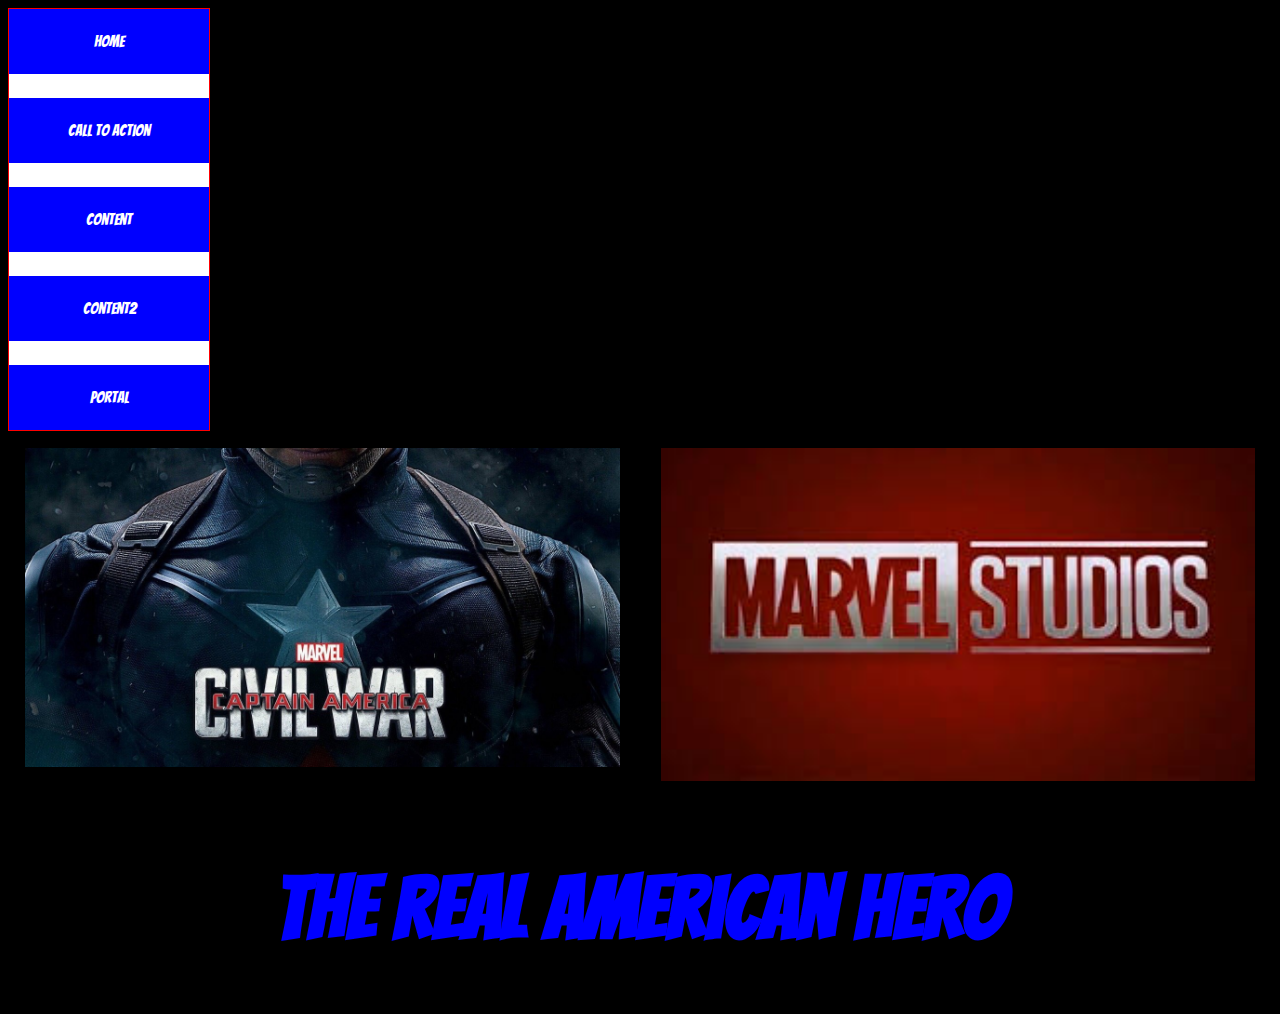
<file: index.html>
<!DOCTYPE html>
<html>
	<head>
		<link href="stylesheet.css" type="text/css" rel="stylesheet">
	</head>
		<body background="https://d2v9y0dukr6mq2.cloudfront.net/video/thumbnail/yI9FRzo/vertical-pan-of-red-lentils-on-white-background-2-this-video-was-shoot-using-custom-light-set-up-with-additional-custom-build-underneath-light-system-to-eliminate-shadows_nkcfxbgmx__F0000.png">
	 
	<ul>
  <li><a href="index.html">Home</a></li>
  <li><a href="calltoaction.html">Call to Action</a></li>
  <li><a href="content.html">Content</a></li>
  <li><a href="content.html">Content2</a></li>
  <li><a href="http://ethanbarragan.github.io/project4">Portal</a></li>
</ul>
    <div class="grid">
		<div class="grid-item-a"><img src="images1/america.jpg" width="100%"></div>
		<div class="grid-item-b"><img src="images1/marvel.jpg" width="100%"></div>
		
	</div>

<center> <h1>The Real American Hero</h1></center>

	 </body>
	</html>
</file>
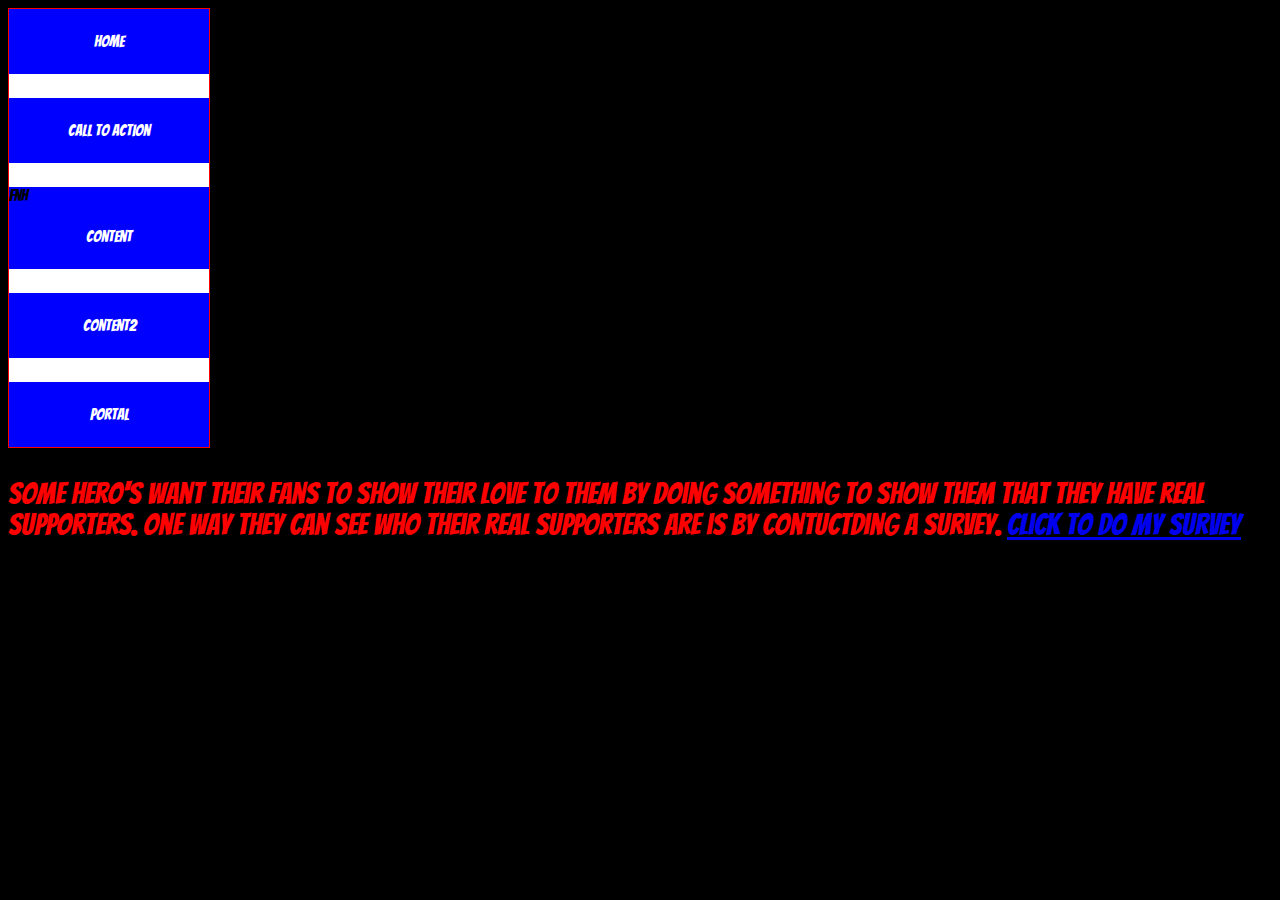
<file: calltoaction.html>
<!DOCTYPE html>
<html>
		<body background="https://png.pngtree.com/thumb_back/fw800/back_pic/00/06/36/6856299993ea2f8.jpg">
	<head>
		<link href="stylesheet.css" type="text/css" rel="stylesheet">
	</head>
	<body>
<ul>
	  <li><a href="index.html">Home</a></li>
  <li><a href="calltoaction.html">Call To Action</a></li>fnh
  <li><a href="content.html">Content</a></li>
  <li><a href="content2.html">Content2</a></li>
   <li><a href="http://ethanbarragan.github.io/project4">Portal</a></li>
</ul>
<p>Some hero's want their fans to show their love to them by doing something to show them that they have real supporters. One way they can see who their real supporters are is by contuctding a Survey. 
<a href="https://drive.google.com/open?id=1KG_AU8CZAvh7yiQ6_B8VJ60RAuzTmLL4V2GZ7NcvrOA" target="_blank">Click to do my survey</a>
</file>
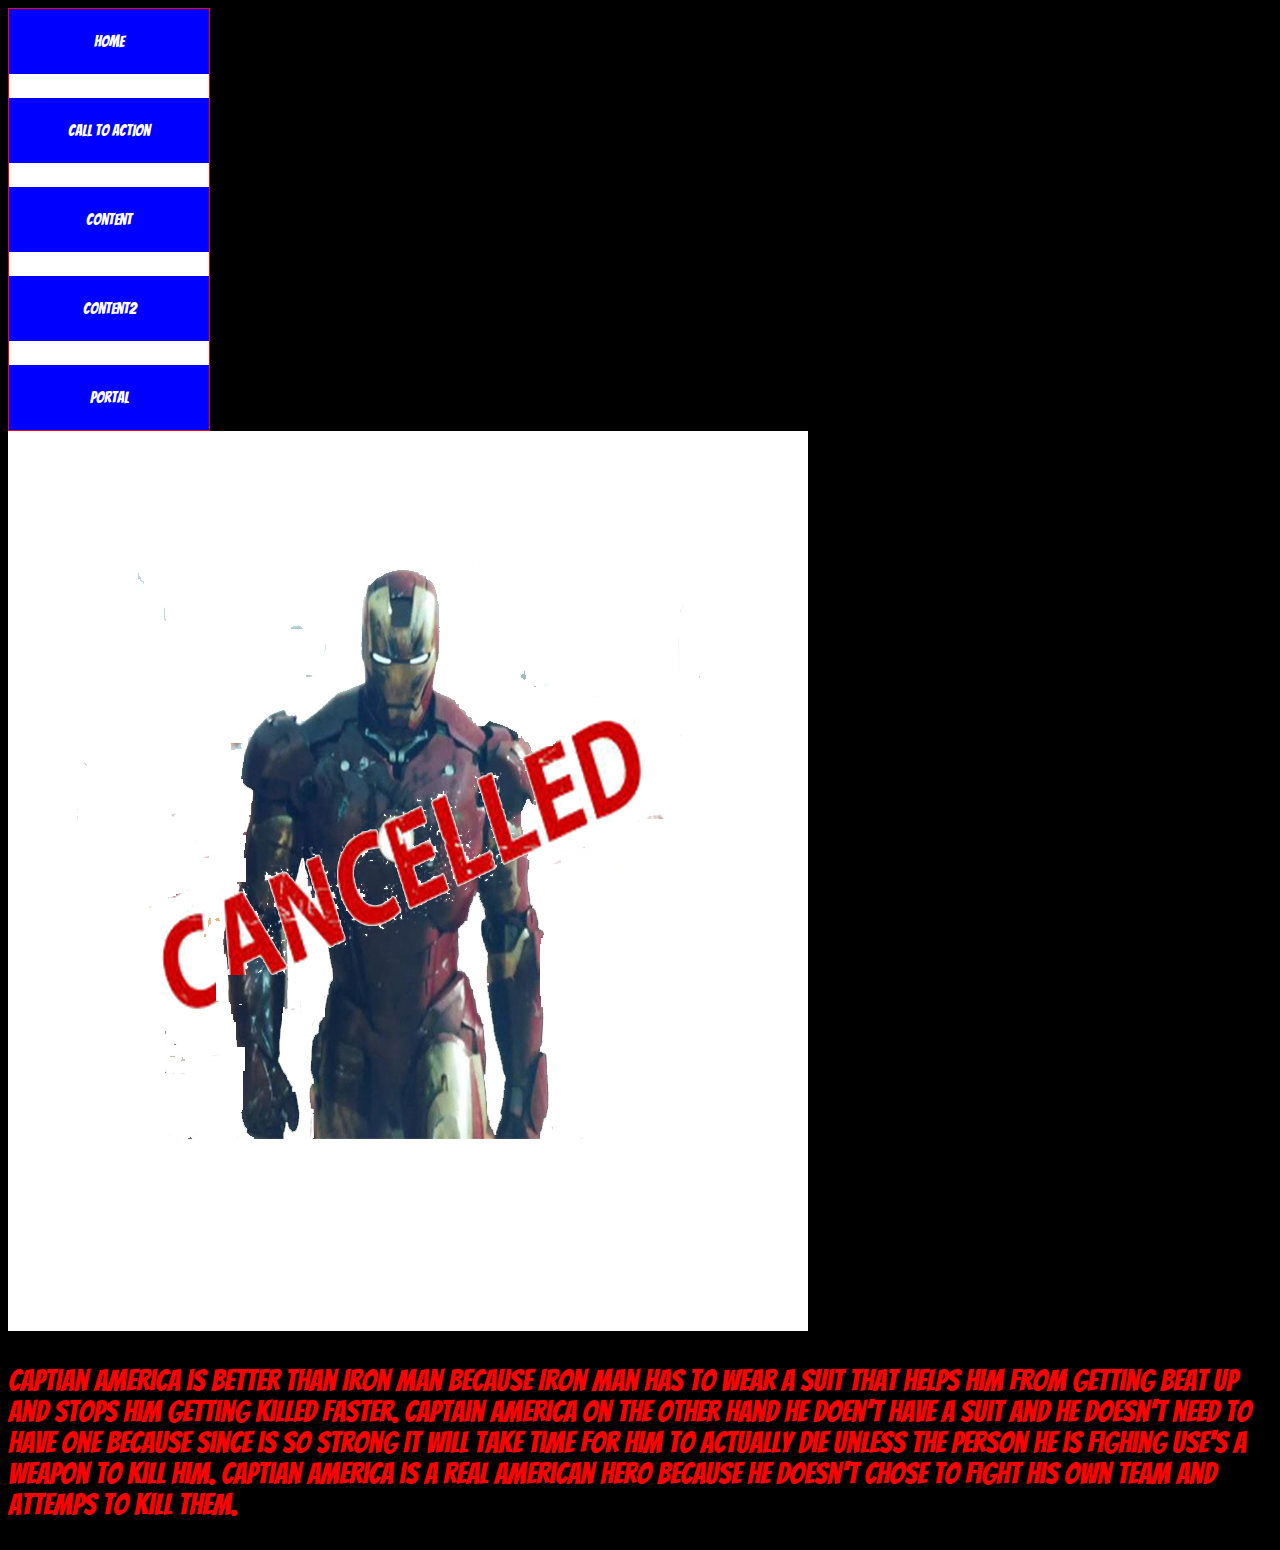
<file: content2.html>
<!DOCTYPE html>
<html>
		<body background="https://png.pngtree.com/thumb_back/fw800/back_pic/00/06/36/6856299993ea2f8.jpg">
	<head>
		<link href="stylesheet.css" type="text/css" rel="stylesheet">
	</head>
		<body>
<ul>
  <li><a href="index.html">Home</a></li>
  <li><a href="calltoaction.html">Call To Action</a></li>
  <li><a href="content.html">Content</a></li>
  <li><a href="content2.html">Content2</a></li>
  <li><a href="http://ethanbarragan.github.io/project4">Portal</a></li>
</ul>
      <img src="images1/ironman.jpg">
<p>	Captian America is better than Iron man because Iron Man has to wear a suit that helps him from getting beat up and stops him getting killed faster. Captain America on the other hand he doen't have a suit and he doesn't need to have one because since is so strong it will take time for him to actually die unless the person he is fighing use's a weapon to kill him. Captian America is a Real American Hero because he doesn't chose to fight his own team and attemps to kill them.
</file>
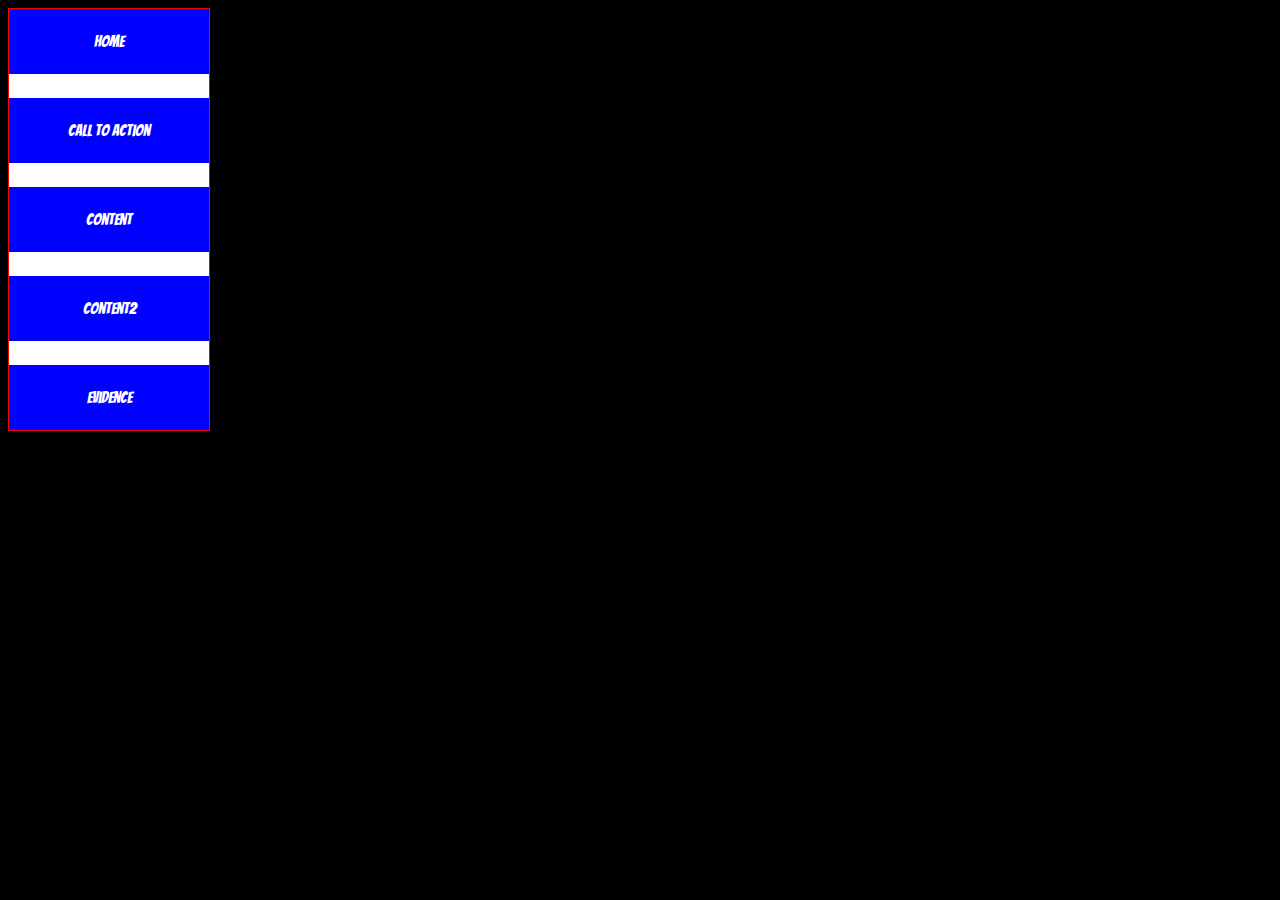
<file: evidence.html>
<!DOCTYPE html>
<html>
		<body background="https://png.pngtree.com/thumb_back/fw800/back_pic/00/06/36/6856299993ea2f8.jpg">
	<head>
		<link href="stylesheet.css" type="text/css" rel="stylesheet">
	</head>
	<body>
<ul>
	  <li><a href="index.html">Home</a></li>
  <li><a href="calltoaction.html">Call To Action</a></li>
  <li><a href="content.html">Content</a></li>
  <li><a href="content2.html">Content2</a></li>
  	<li><a href="evidence.html">Evidence</a></li>
</ul>
</file>
<file: stylesheet.css>
h1 {
	color:Blue;
	text-align: center;
	font-family: Bangers;
	font-size: 550%;
}

p {
	color:red;
	text-align: left;
	font-family:Bangers;
	font-size: 30px;
}
ul {
    list-style-type: none;
    margin: 0;
    padding: 0;
    width: 200px;
    background-color: blue;
    border: 1px solid red;
	font-family:"Bangers";
}

li a {
    display: block;
    color: white;
    padding: 24px 30px;
    text-decoration: none;
}
 
.nav{
	 display:inline block;
}
	 
li {
    text-align: center;
    border-bottom: 24px solid white;
}

li:last-child {
    border-bottom: none;
}

li a.active {
    background-color: #4CAF50;
    color: white;
}

li a:hover:not(.active) {
    background-color: #000;
    color: Red;
}

@font-face{
	font-family:"Bangers";
	src:url("Bangers-Regular.ttf");
}

body{
   background-color: #000;
   cursor: url('http://ani.cursors-4u.net/comics/mic-1/mic14.cur'), auto;
}

.grid {
	display: grid;
	grid-template-columns: 1fr 1fr;
	grid-gap: 1vh;
	border: 1px black solid;
}	
.headerbody {
	background-color: #EAEAEA;
	padding: 1em;
	grid-column-start: 1;
	grid-column-end: span 2;
}
.leftsidebar {
	background-color: #EAEAEA;
	padding: 1em;
	grid-column-start: 1;
	grid-column-end: span 2;
	text-align: justify;
}
.grid-item-a{
	padding: 1em;
	grid-column-start: 1;
	grid-column-end: span 1;
}
.grid-item-b {
	padding: 1em;
	grid-column-start: 2;
	grid-column-end: span 1;
}

.footerbody {
	background-color: #EAEAEA;
	padding: 1em;
	grid-column-start: 1;
	grid-column-end: span 2;
}
.grid-container {
  display: grid;
  grid-template-columns: auto auto auto auto auto auto;
  grid-gap: 10px;
  padding: 10px;
}
.grid-container > div {
  text-align: center;
  padding: 20px 0;
  font-size: 30px;
}
.item1 {
  grid-column: 1 / 3;
}
</file>
